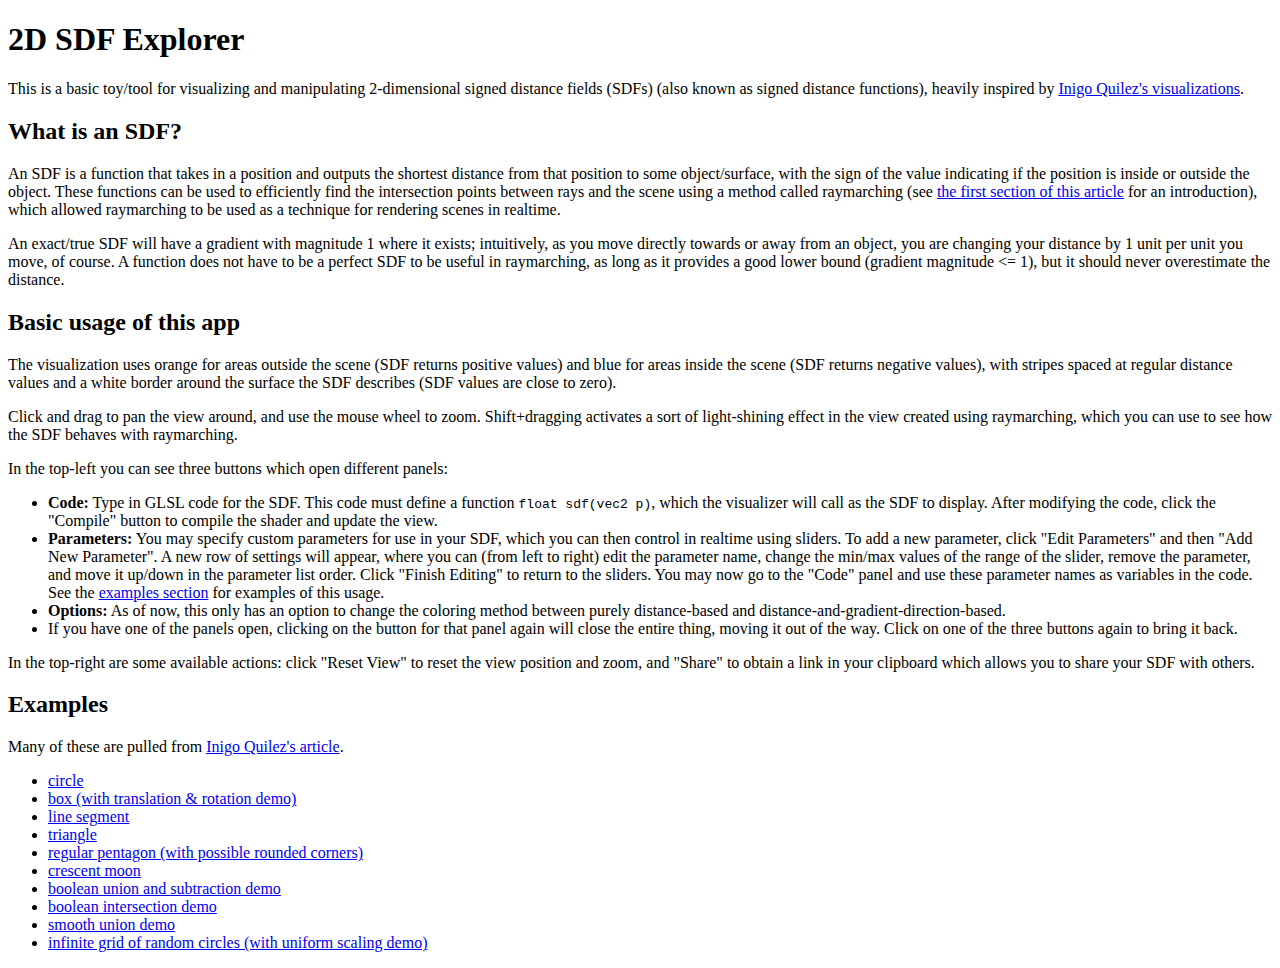
<file: docs.html>
<!DOCTYPE html>
<html>
    <head>
        <title>About the 2D SDF Explorer</title>
    </head>
    <body>
        <h1>2D SDF Explorer</h1>
        <p>
            This is a basic toy/tool for visualizing and manipulating 2-dimensional signed distance fields (SDFs) (also known as signed distance functions), heavily inspired by <a href="https://www.iquilezles.org/www/articles/distfunctions2d/distfunctions2d.htm">Inigo Quilez's visualizations</a>.
        </p>

        <h2>What is an SDF?</h2>
        <p>
            An SDF is a function that takes in a position and outputs the shortest distance from that position to some object/surface, with the sign of the value indicating if the position is inside or outside the object. These functions can be used to efficiently find the intersection points between rays and the scene using a method called raymarching (see <a href="https://adrianb.io/2016/10/01/raymarching.html">the first section of this article</a> for an introduction), which allowed raymarching to be used as a technique for rendering scenes in realtime.
        </p>
        <p>
            An exact/true SDF will have a gradient with magnitude 1 where it exists; intuitively, as you move directly towards or away from an object, you are changing your distance by 1 unit per unit you move, of course. A function does not have to be a perfect SDF to be useful in raymarching, as long as it provides a good lower bound (gradient magnitude &lt;= 1), but it should never overestimate the distance.
        </p>

        <h2>Basic usage of this app</h2>
        <p>
            The visualization uses orange for areas outside the scene (SDF returns positive values) and blue for areas inside the scene (SDF returns negative values), with stripes spaced at regular distance values and a white border around the surface the SDF describes (SDF values are close to zero).
        </p>
        <p>
            Click and drag to pan the view around, and use the mouse wheel to zoom. Shift+dragging activates a sort of light-shining effect in the view created using raymarching, which you can use to see how the SDF behaves with raymarching.
        </p>
        <p>In the top-left you can see three buttons which open different panels:</p>
        <ul>
            <li>
                <b>Code:</b> Type in GLSL code for the SDF. This code must define a function <code>float sdf(vec2 p)</code>, which the visualizer will call as the SDF to display. After modifying the code, click the "Compile" button to compile the shader and update the view.
            </li>
            <li>
                <b>Parameters:</b> You may specify custom parameters for use in your SDF, which you can then control in realtime using sliders. To add a new parameter, click "Edit Parameters" and then "Add New Parameter". A new row of settings will appear, where you can (from left to right) edit the parameter name, change the min/max values of the range of the slider, remove the parameter, and move it up/down in the parameter list order. Click "Finish Editing" to return to the sliders. You may now go to the "Code" panel and use these parameter names as variables in the code. See the <a href="#examples">examples section</a> for examples of this usage.
            </li>
            <li>
                <b>Options:</b> As of now, this only has an option to change the coloring method between purely distance-based and distance-and-gradient-direction-based.
            </li>
            <li>
                If you have one of the panels open, clicking on the button for that panel again will close the entire thing, moving it out of the way. Click on one of the three buttons again to bring it back.
            </li>
        </ul>
        <p>
            In the top-right are some available actions: click "Reset View" to reset the view position and zoom, and "Share" to obtain a link in your clipboard which allows you to share your SDF with others.
        </p>

        <h2 id="examples">Examples</h2>
        <p>
            Many of these are pulled from <a href="https://www.iquilezles.org/www/articles/distfunctions2d/distfunctions2d.htm">Inigo Quilez's article</a>.
        </p>
        <ul>
            <li>
                <a href="index.html?s=GYGw9ghgLgBAzgE2ACgG4FMDGAmGAHAShgG8AoGGAJ3SgFdKA7GEdBgcygAtlCYBaKgG5SAXyA&p=r_0_3_0.5">
                    circle
                </a>
            </li>
            <li>
                <a href="index.html?s=[base64]&p=x_-2_2_0.5_y_-2_2_0.5_angle_0_6.28318531_0_bx_0_3_0.565_by_0_3_0.332">
                    box (with translation & rotation demo)
                </a>
            </li>
            <li>
                <a href="index.html?s=[base64]&p=ax_-2_2_0.151_ay_-2_2_0.25_bx_-2_2_0.862_by_-2_2_0.655">
                    line segment
                </a>
            </li>
            <li>
                <a href="index.html?s=[base64]&p=ax_-3_3_0.228_ay_-3_3_0.715_bx_-3_3_0.577_by_-3_3_0.26_cx_-3_3_0.78_cy_-3_3_0.654">
                    triangle
                </a>
            </li>
            <li>
                <a href="index.html?s=[base64]&p=r_0_2_0.5_k_0_1_0.13">
                    regular pentagon (with possible rounded corners)
                </a>
            </li>
            <li>
                <a href="index.html?s=[base64]&p=d_-2_2_0.638_ra_0_2_0.797_rb_0_2_0.618">
                    crescent moon
                </a>
            </li>
            <li>
                <a href="index.html?s=[base64]&p=x1_-2_2_0.33_y1_-2_2_0.719_angle1_0_6.28318531_0.073_b1_0_2_0.507_x2_-2_2_0.577_y2_-2_2_0_angle2_0_6.28318531_0.42_b2_0_2_0.761">
                    boolean union and subtraction demo
                </a>
            </li>
            <li>
                <a href="index.html?s=[base64]&p=x_-2_2_0.378_y_-2_2_0.382_angle_0_6.28318531_0_b_0_2_0.663">
                    boolean intersection demo
                </a>
            </li>
            <li>
                <a href="index.html?s=[base64]&p=x1_-2_2_0.253_y1_-2_2_0.695_b_0_2_0.5_x2_-2_2_0.509_y2_-2_2_0.411_r_0_2_0.671_k_0_0.6_0.593">
                    smooth union demo
                </a>
            </li>
            <li>
                <a href="index.html?s=[base64]&p=s_0_3_0.398">
                    infinite grid of random circles (with uniform scaling demo)
                </a>
            </li>
        </ul>
    </body>
</html>
</file>
